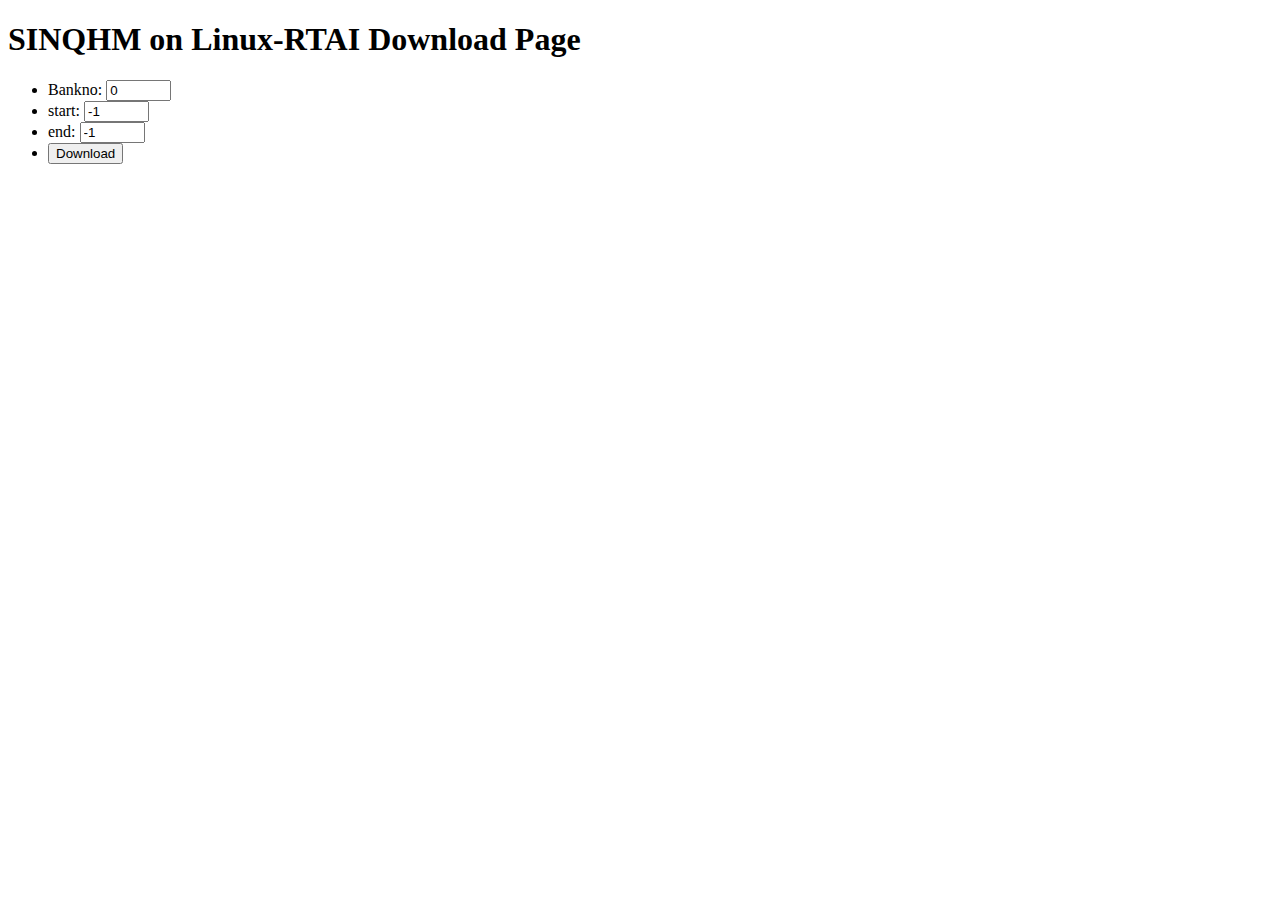
<file: sinqhm/develop/src/ua/html/admin/readdata.html>
<!DOCTYPE HTML PUBLIC "-//W3C//DTD HTML 4.01//EN"
       "http://www.w3.org/TR/html4/strict.dtd">
<html>
<head>
<title>Text des Titels</title>
</head>
<body>

<h1>SINQHM on Linux-RTAI Download Page</h1>
<p>
<form action="/admin/readhmdata.egi" METHOD="GET">
<ul>
<li>Bankno: <input type="text" name="bank" size="5"value="0">
<li>start: <input type="text" name="start" size="5"value="-1">
<li>end: <input type="text" name="end" size="5"value="-1">
<li><input type="submit" value="Download"> 
</ul>
</form>
</p>

</body>
</html>
</file>
